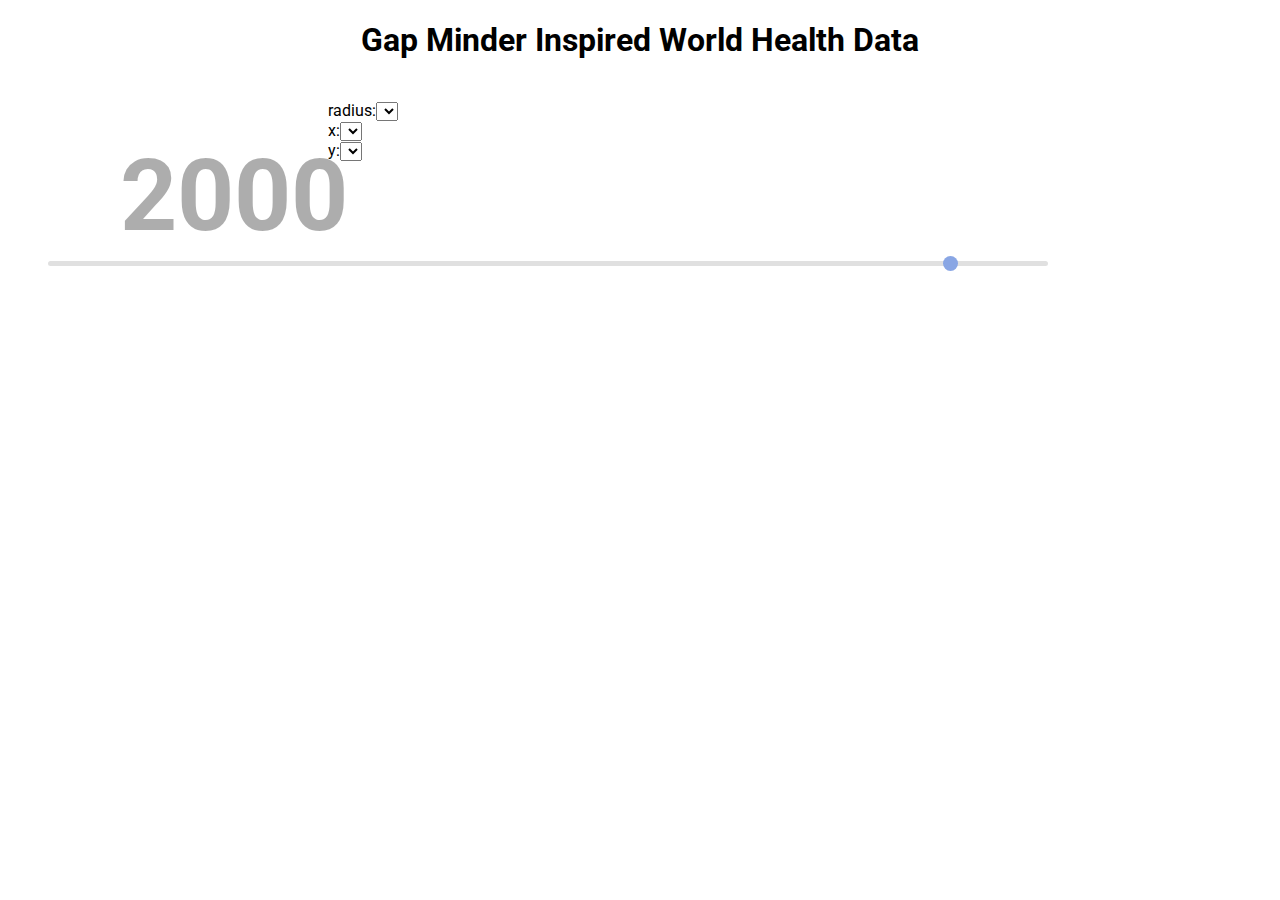
<file: hw2/index.html>
<!DOCTYPE html>
<html lang="en">

<head>
    <meta charset="UTF-8">
    <title>HW2</title>
    <link rel="stylesheet" href="css/styles.css" />
    <link href="https://fonts.googleapis.com/css?family=Roboto" rel="stylesheet">
    <link rel="stylesheet" href="https://use.fontawesome.com/releases/v5.3.1/css/all.css" integrity="sha384-mzrmE5qonljUremFsqc01SB46JvROS7bZs3IO2EmfFsd15uHvIt+Y8vEf7N7fWAU" crossorigin="anonymous">
    <script src="https://d3js.org/d3.v5.js"></script>
    <script src="js/script.js" async></script>
</head>

<body>
    <div class="header">
        <h1>Gap Minder Inspired World Health Data</h1>
    </div>
    <h1 class="year">2000</h1>
    <div class="plot">
        <svg id="scatter-plot"></svg>
        <div class="side-pan">
            <div class="selectors">
                <div>radius:<select id='radius'></select></div>
                <!-- Part 3: селекторы для осей -->
                <div>x:<select id='axis_x'></select></div>
                <div>y:<select id='axis_y'></select></div>
            </div>
        </div>
    </div>
    <div class="range-control">
        <input type="range" class="slider" min="1800" max="2020" value="2000"/>
    </div>
</body>

</html>
</file>
<file: hw2/css/styles.css>
body{
    font-family: 'Roboto', sans-serif;
    
    -moz-user-select: none;
    -webkit-user-select: none;
    -ms-user-select:none;
    user-select:none;
    -o-user-select:none;
}

circle {
    /* Part 2: это селектор будет перекрывать атрибут fill при попытке раскрасить объекты */

    stroke: gray;
    opacity: .8;
} 

.header {
    width: 600px;
    margin: auto;
    text-align: center;
}

.year{
    font-size: 100px;
    color: #00000052;
    position: absolute;
    top: 70px;
    left: 120px;
}
.plot{
    display:flex;
}
.side-pan{
    margin: 20px;
}

.range-control{
    margin: 20px;
    width: 1000px;
}
.slider {
    -webkit-appearance: none;
    width: 100%;
    height: 5px;
    border-radius: 5px;
    background: #d3d3d3;
    outline: none;
    opacity: 0.7;
    -webkit-transition: .2s;
    transition: opacity .2s;
    margin-left: 20px
}

.slider::-webkit-slider-thumb {
    -webkit-appearance: none;
    appearance: none;
    width: 15px;
    height: 15px;
    border-radius: 50%;
    background: rgb(88, 129, 218);
    cursor: pointer;
}

.slider::-moz-range-thumb {
    width: 25px;
    height: 25px;
    border-radius: 50%;
    background: #D4E157;
    cursor: pointer;
}
</file>
